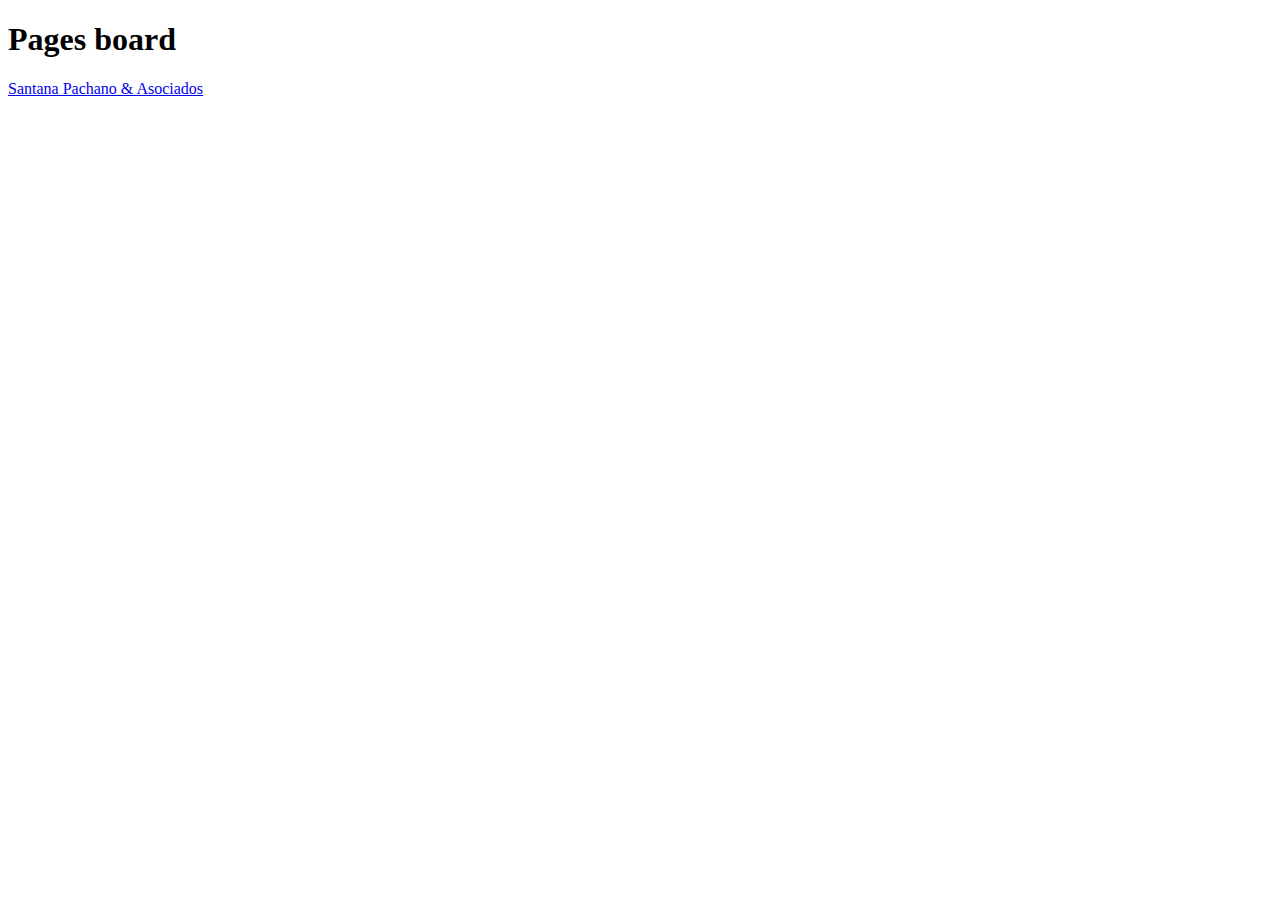
<file: index.html>
<!DOCTYPE html>
<html lang="en">

<head>
    <meta charset="UTF-8">
    <meta name="viewport" content="width=device-width, initial-scale=1.0">
    <title>Document</title>
</head>

<body>
    <h1>Pages board</h1>
    <a href="SantanaPachano/index.html">Santana Pachano & Asociados</a>
</body>

</html>
</file>
